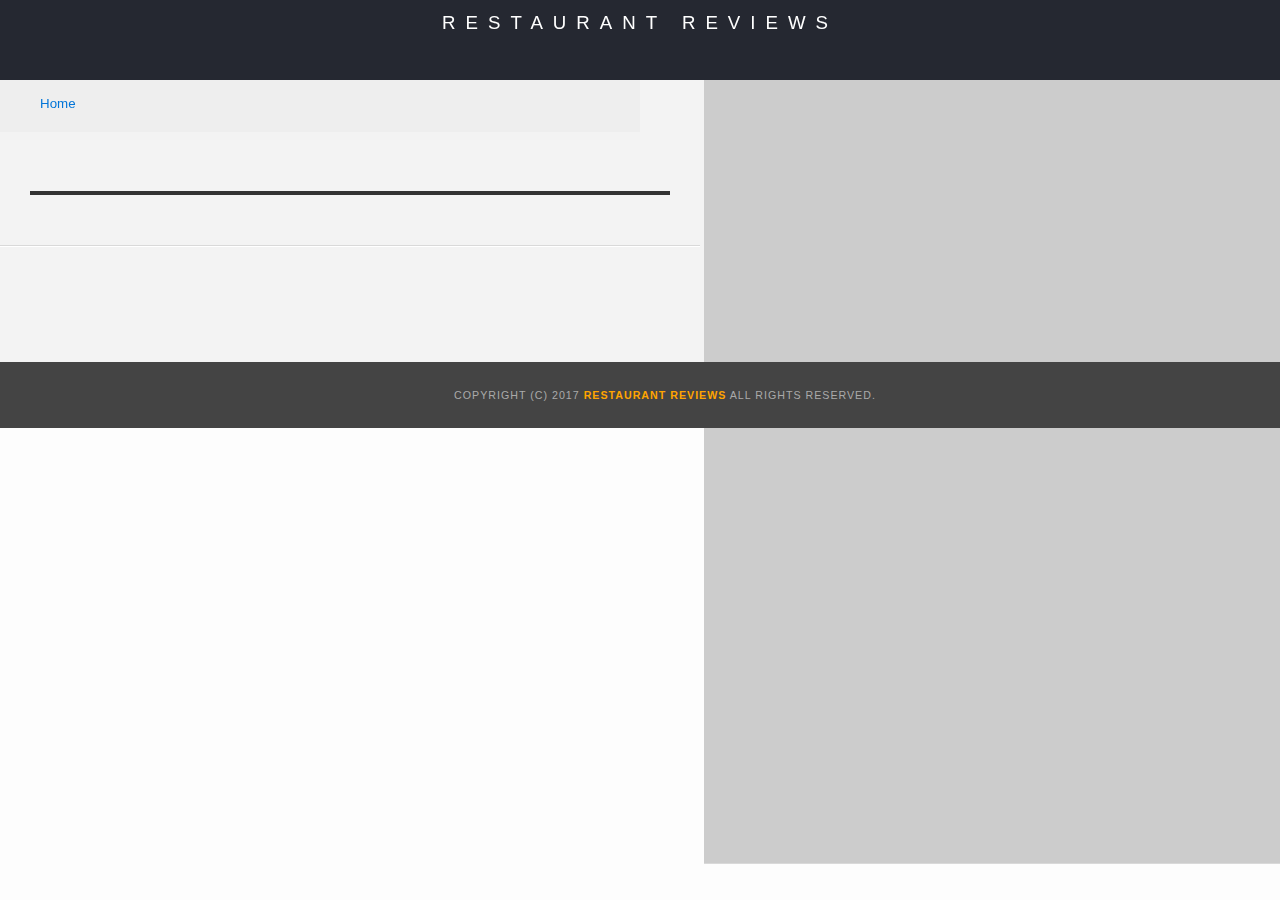
<file: restaurant.html>
<!DOCTYPE html>
<html>

<head>
  <meta charset="UTF-8">
  <meta name="viewport" content="width=device-width,initial-scale=1">
  <!-- Normalize.css for better cross-browser consistency -->
  <link rel="stylesheet" src="//normalize-css.googlecode.com/svn/trunk/normalize.css" />
  <!-- Main CSS file -->
  <link rel="stylesheet" href="css/styles.css" type="text/css">
  <link rel="stylesheet" href="https://unpkg.com/leaflet@1.3.1/dist/leaflet.css" integrity="sha512-Rksm5RenBEKSKFjgI3a41vrjkw4EVPlJ3+OiI65vTjIdo9brlAacEuKOiQ5OFh7cOI1bkDwLqdLw3Zg0cRJAAQ==" crossorigin=""/>
  <title>Restaurant Info</title>
</head>

<body class="inside">
  <!-- Beginning header -->
  <header>
    <!-- Beginning nav -->
    <nav>
      <h1 role="heading" aria-level="1"><a tabindex="1" href="/">Restaurant Reviews</a></h1>
    </nav>
    <!-- Beginning breadcrumb -->
    <ul aria-label="Breadcrumb" id="breadcrumb" >
      <li><a role="link" href="/">Home</a></li>
    </ul>
    <!-- End breadcrumb -->
    <!-- End nav -->
  </header>
  <!-- End header -->

  <!-- Beginning main -->
  <main id="maincontent">
    <!-- Beginning map -->
    <section id="map-container">
      <div aria-label="location" role="application" id="map"></div>
    </section>
    <!-- End map -->
    <!-- Beginning restaurant -->
    <section id="restaurant-container">
      <h2 id="restaurant-name" role="heading" aria-level="2"></h2>
      <img id="restaurant-img">
      <p id="restaurant-cuisine"></p>
      <p id="restaurant-address"></p>
      <table id="restaurant-hours"></table>
    </section>
    <!-- end restaurant -->
    <!-- Beginning reviews -->
    <section id="reviews-container">
      <ul role="list" id="reviews-list"></ul>
    </section>
    <!-- End reviews -->
  </main>
  <!-- End main -->

  <!-- Beginning footer -->
  <footer id="footer">
    Copyright (c) 2017 <a role="link" href="/"><strong>Restaurant Reviews</strong></a> All Rights Reserved.
  </footer>
  <!-- End footer -->
  <script src="https://unpkg.com/leaflet@1.3.1/dist/leaflet.js" integrity="sha512-/Nsx9X4HebavoBvEBuyp3I7od5tA0UzAxs+j83KgC8PU0kgB4XiK4Lfe4y4cgBtaRJQEIFCW+oC506aPT2L1zw==" crossorigin=""></script>
  <!-- Beginning scripts -->
  <!-- Database helpers -->
  <script type="text/javascript" src="js/dbhelper.js"></script>
  <!-- Main javascript file -->
  <script type="text/javascript" src="js/restaurant_info.js"></script>
  <!-- Google Maps -->
 <!--  <script async defer src="https://maps.googleapis.com/maps/api/js?key=AIzaSyA_tKbW6A5pQ-eupxI56myUnHLqYCzOjKo&libraries=places&callback=initMap"></script> -->
  <!-- End scripts -->

</body>

</html>
</file>
<file: css/styles.css>
@charset "utf-8";
/* CSS Document */

body,td,th,p{
	font-family: Arial, Helvetica, sans-serif;
	font-size: 10pt;
	color: #333;
	line-height: 1.5;
}
body {
	background-color: #fdfdfd;
	margin: 0;
	position:relative;
}
ul, li {
	font-family: Arial, Helvetica, sans-serif;
	font-size: 10pt;
	color: #333;
}
a {
	color: orange;
	text-decoration: none;
}
a:hover, a:focus {
	color: #3397db;
	text-decoration: none;
}
a img{
	border: none 0px #fff;
}
h1, h2, h3, h4, h5, h6 {
  font-family: Arial, Helvetica, sans-serif;
  margin: 0 0 20px;
}
article, aside, canvas, details, figcaption, figure, footer, header, hgroup, menu, nav, section {
	display: block;
}
#maincontent {
  background-color: #f3f3f3;
  min-height: 100%;
}
#footer {
  background-color: #444;
  color: #aaa;
  font-size: 8pt;
  letter-spacing: 1px;
  padding: 25px;
  text-align: center;
  text-transform: uppercase;
  position: fixed;
  bottom: 0;
  width: 100%;
}
/* ====================== Navigation ====================== */
nav {
  width: 100%;
  height: 80px;
  background-color: #252831;
  text-align:center;
}
nav h1 {
  margin: auto;
}
nav h1 a {
  color: #fff;
  font-size: 14pt;
  font-weight: 200;
  letter-spacing: 10px;
  text-transform: uppercase;
}
#breadcrumb {
    padding: 10px 40px 16px;
    list-style: none;
    background-color: #eee;
    font-size: 17px;
    margin: 0;
    width: calc(50% - 80px);
}

/* Display list items side by side */
#breadcrumb li {
    display: inline;
}

/* Add a slash symbol (/) before/behind each list item */
#breadcrumb li+li:before {
    padding: 8px;
    color: black;
    content: "/\00a0";
}

/* Add a color to all links inside the list */
#breadcrumb li a {
    color: #0275d8;
    text-decoration: none;
}

/* Add a color on mouse-over */
#breadcrumb li a:hover {
    color: #01447e;
    text-decoration: underline;
}

a.skip-main {
    left:-999px;
    position:absolute;
    top:auto;
    width:1px;
    height:1px;
    overflow:hidden;
    z-index:-999;
}
a.skip-main:focus, a.skip-main:active {
    color: #fff;
    background-color:#000;
    left: auto;
    top: auto;
    width: 30%;
    height: auto;
    overflow:auto;
    margin: 10px 35%;
    padding:5px;
    border-radius: 15px;
    border:4px solid yellow;
    text-align:center;
    font-size:1.2em;
    z-index:999;
}
            
/* ====================== Map ====================== */
#map {
  height: 400px;
  width: 100%;
  background-color: #ccc;
}
/* ====================== Restaurant Filtering ====================== */
.filter-options {
  width: 100%;
  height: 100%;
  padding-top: 10px;
  background-color: #3397DB;
  align-items: center;
}
.filter-options h2 {
  color: white;
  font-size: 1rem;
  font-weight: normal;
  line-height: 1;
  margin: 0 20px;
}
.filter-options select {
  background-color: white;
  border: 1px solid #fff;
  font-family: Arial,sans-serif;
  font-size: 11pt;
  height: 35px;
  letter-spacing: 0;
  margin: 10px;
  padding: 0 10px;
  width: 200px;
}

/* ====================== Restaurant Listing ====================== */
#restaurants-list {
  display: flex;
  flex-wrap: wrap;
  background-color: #f3f3f3;
  list-style: outside none none;
  margin: 0;
  padding: 30px 15px 60px;
  text-align: center;
}
#restaurants-list li {
  background-color: #fff;
  border: 2px solid #ccc;
  font-family: Arial,sans-serif;
  margin: 15px;
  min-height: 380px;
  padding: 0 30px 25px;
  text-align: left;
  width: 270px;
  flex-grow: 1;
}
#restaurants-list .restaurant-img {
  background-color: #ccc;
  display: block;
  margin: 15px 0;
  max-width: 100%;
  min-height: 248px;
  min-width: 100%;
}
#restaurants-list li h1 {
  color: #f18200;
  font-family: Arial,sans-serif;
  font-size: 14pt;
  font-weight: 200;
  letter-spacing: 0;
  line-height: 1.3;
  margin: 20px 0 10px;
  text-transform: uppercase;
}
#restaurants-list p {
  margin: 0;
  font-size: 11pt;
}
#restaurants-list li a {
  background-color: orange;
  border-bottom: 3px solid #eee;
  color: #fff;
  display: inline-block;
  font-size: 10pt;
  margin: 15px 0 0;
  padding: 8px 30px 10px;
  text-align: center;
  text-decoration: none;
  text-transform: uppercase;
}

/* ====================== Restaurant Details ====================== */

.inside header {
  position: fixed;
  top: 0;
  width: 100%;
  z-index: 1000;
}
.inside #breadcrumb {
  width: 100%;
}
.inside #map-container {
  background: blue none repeat scroll 0 0;
  border-bottom: 1px solid #d9d9d9;
  height: 400px;
  position: relative;
  width: 100%;
  margin-top: 130px;
}
.inside #map {
  background-color: #ccc;
  height: 100%;
  width: 100%;
  z-index: 10;
}
.inside #footer {
  bottom: 0;
  position: absolute;
  width: 100%;
}
#restaurant-name {
  color: #f18200;
  font-family: Arial,sans-serif;
  font-size: 20pt;
  font-weight: 200;
  letter-spacing: 0;
  margin: 15px 0 30px;
  text-transform: uppercase;
  line-height: 1.1;
}
#restaurant-img {
	width: 100%;
}
#restaurant-address {
  font-size: 12pt;
  margin: 10px 0px;
}
#restaurant-cuisine {
  background-color: #333;
  color: #ddd;
  font-size: 12pt;
  font-weight: 300;
  letter-spacing: 10px;
  margin: 0 0 20px;
  padding: 2px 0;
  text-align: center;
  text-transform: uppercase;
	width: 100%;
}
#restaurant-container, #reviews-container {
  border-bottom: 1px solid #d9d9d9;
  border-top: 1px solid #fff;
  padding: 40px 40px 30px; 
  width: 90%
}
#reviews-container {
  padding: 30px 40px 80px;
}
#reviews-container h2 {
  color: #f58500;
  font-size: 24pt;
  font-weight: 300;
  letter-spacing: -1px;
  padding-bottom: 1pt;
}
#reviews-list {
  margin: 0;
  padding: 0;
}
#reviews-list li {
  background-color: #fff;
  border: 2px solid #f3f3f3;
  display: block;
  list-style-type: none;
  margin: 0 0 30px;
  overflow: hidden;
  padding: 20px;
  position: relative;
  width: 93%;
}
#reviews-list li p {
  margin: 0 0 10px;
}
#restaurant-hours td {
  color: #666;
}


@media(min-width: 850px) {
  .inside #breadcrumb {
    width: calc(50% - 80px);
  }
  .inside #map-container {
    height: 87%;
    position: fixed;
    right: 0;
    top: 80px;
    width: 45%;
    margin: 0;
  }
  #restaurant-container, #reviews-container {
    width: 50%;
    padding: 140px 30px 30px;
  }
  #reviews-list {
    padding-bottom: 10px;
  }
  #reviews-list li {
    width: 90%;
  }
}
</file>
